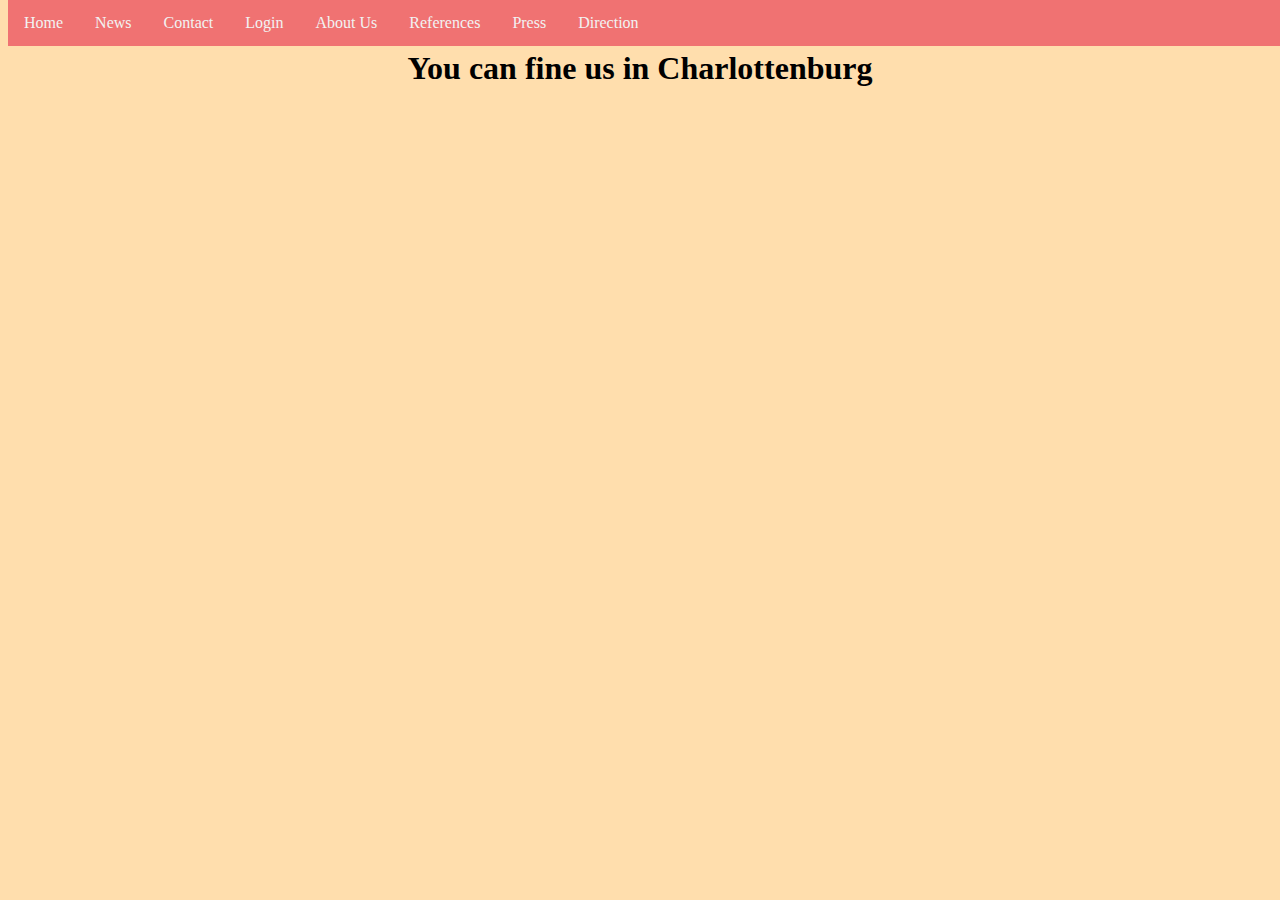
<file: Dierction.html>
<!DOCTYPE html>
<html lang="en">
<head>
    <link rel="stylesheet" href="./stlye.css">
    <meta charset="UTF-8">
    <meta name="viewport" content="width=device-width, initial-scale=1.0">
    <title>Document</title>
</head>
<body>
    <div class="navbar">
        <a href="./index.html">Home</a>
        <a href="#news">News</a>
        <a href="#contact">Contact</a>
        <a href="#Login">Login</a>
        <a href="#About Us">About Us</a>
        <a href="#References">References</a>
        <a href="#Press">Press</a>
        <a href="#Direction">Direction</a>
      </div>

    <h1>You can fine us in Charlottenburg</h1>
    <iframe src="https://www.google.com/maps/embed?pb=!1m18!1m12!1m3!1d310846.42013233475!2d13.14455454370644!3d52.50651327269696!2m3!1f0!2f0!3f0!3m2!1i1024!2i768!4f13.1!3m3!1m2!1s0x47a84e373f035901%3A0x42120465b5e3b70!2sBerlin!5e0!3m2!1sen!2sde!4v1600362282186!5m2!1sen!2sde" width="600" height="450" frameborder="0" style="border:0;" allowfullscreen="" aria-hidden="false" tabindex="0"></iframe>
</body>
</html>
</file>
<file: stlye.css>
.navbar {
    overflow: hidden;
    background-color: rgb(240, 114, 114);
    position: fixed;
  top: 0;
  width: 100%;
}
  

 .navbar a {
    float: left;
    display: block;
    color: #f2f2f2;
    text-align: center;
    padding: 14px 16px;
    text-decoration: none;
  }

  body {
      margin-top: 50px;
      background-color: navajowhite;
      text-align: center;
  }


p {
  
  font-size 40px;


}

.logo img
{ 
  width: 150px;
  height: auto;
  float: left;
  background-color: palegoldenrod;
  

}
</file>
